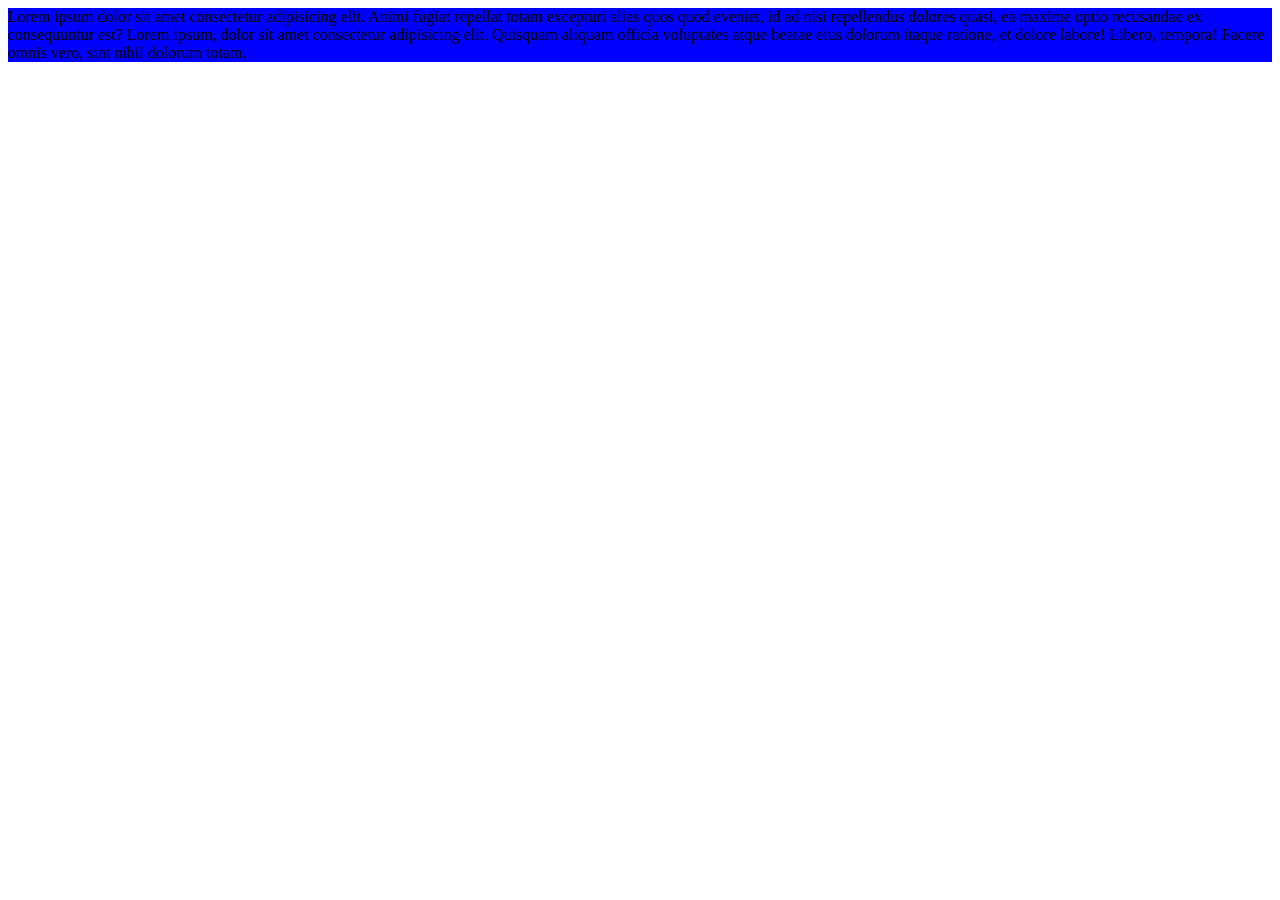
<file: Basify 3rd Assignment css/div with id box/index.html>
<html lang="en">

<head>
  <meta charset="UTF-8">
  <meta name="viewport" content="width=device-width, initial-scale=1.0">
  <title>Document</title>
</head>

<body>
  <div id="box">
    <p style="background-color: blue;">
      Lorem ipsum dolor sit amet consectetur adipisicing elit. Animi fugiat repellat totam excepturi alias quos quod
      eveniet, id ad nisi repellendus dolores quasi, ea maxime optio recusandae ex consequuntur est?
      Lorem ipsum, dolor sit amet consectetur adipisicing elit. Quisquam aliquam officia voluptates atque beatae eius
      dolorum itaque ratione, et dolore labore! Libero, tempora! Facere omnis vero, sint nihil dolorum totam.
    </p>
  </div>
</body>

</html>
</file>
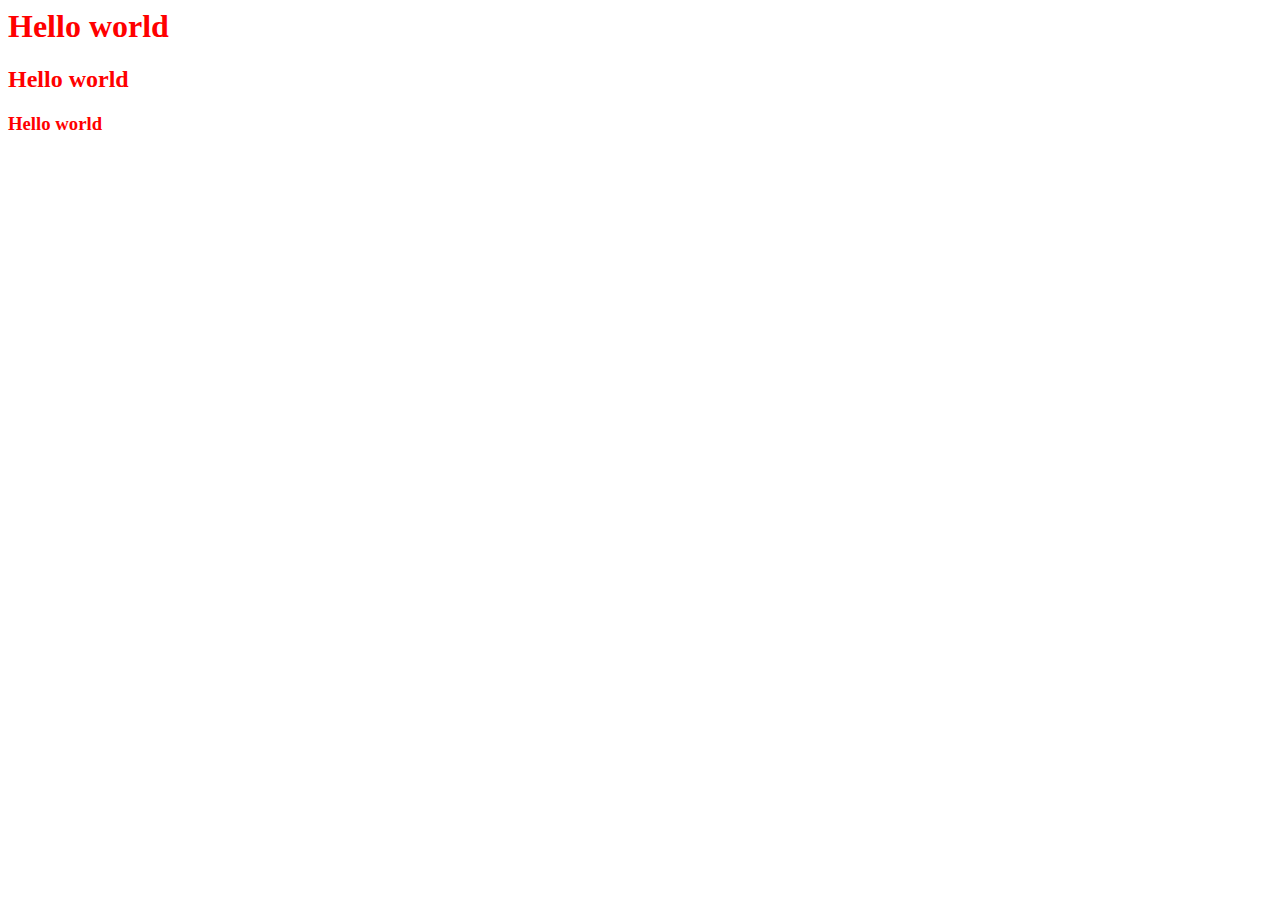
<file: Basify 3rd Assignment css/q2 answer/index.html>
<html lang="en">

<head>
  <meta charset="UTF-8">
  <meta name="viewport" content="width=device-width, initial-scale=1.0">
  <title>Document</title>

</head>

<body>
  <h1 class="heading">Hello world</h1>
  <h2 class="heading">Hello world</h2>
  <h3 class="heading">Hello world</h3>
  <style>
    .heading {
      color: red;
    }
  </style>

</body>

</html>
</file>
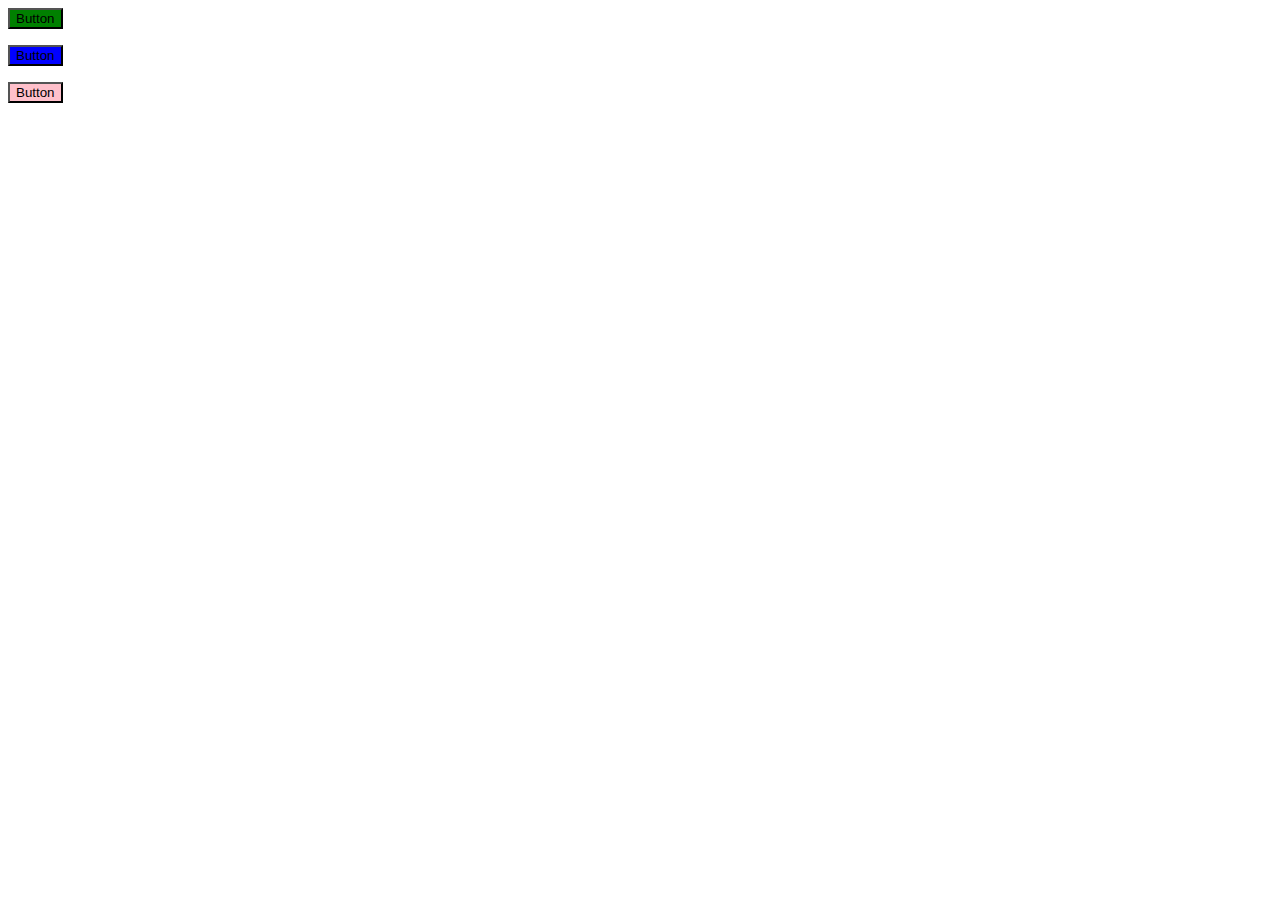
<file: Basify 3rd Assignment css/Q3 button & bg color/index.html>
<html lang="en">

<head>
  <meta charset="UTF-8">
  <meta name="viewport" content="width=device-width, initial-scale=1.0">
  <title>Document</title>
  <link rel="stylesheet" href="style.css">
</head>

<body>
  <button>Button</button>
  <br>
  <p>
    <button id="one">Button</button>
    <style>
      #one {
        background-color: blue;
      }
    </style>
  </p>
  <p>
    <button style="background-color: pink;">Button</button>
  </p>


</body>

</html>
</file>
<file: Basify 3rd Assignment css/Q3 button & bg color/style.css>
button{
  background-color: green;
}
</file>
